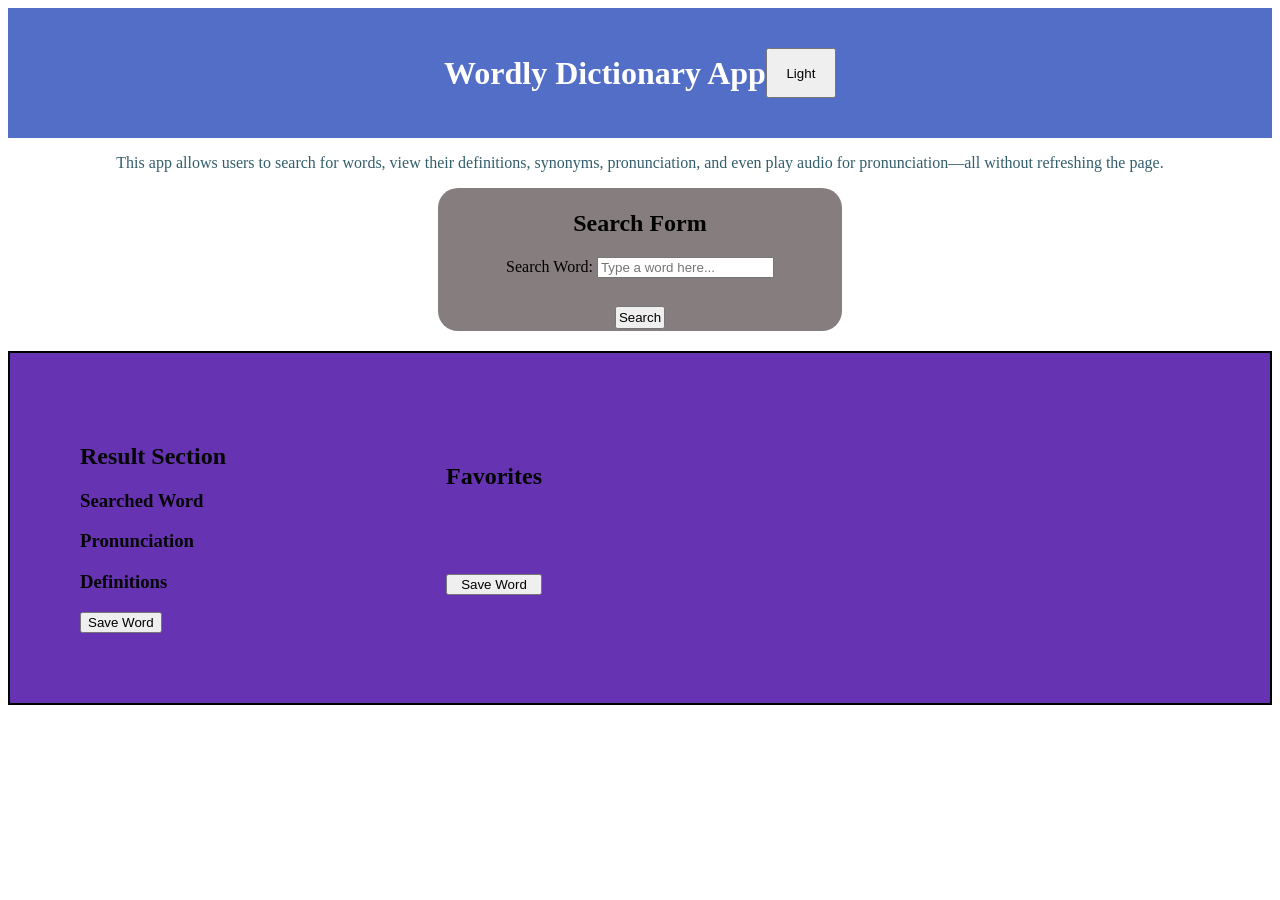
<file: index.html>
<!DOCTYPE html>
<html lang="en">
<head>
    <meta charset="UTF-8">
    <meta name="viewport" content="width=device-width, initial-scale=1.0">
    <title>Wordly Dictionary App</title>
    <link rel="stylesheet" href="index.css">
</head>

<body>

    <header>
        <h1>Wordly Dictionary App</h1>
        <button id="theme">Light</button>
    </header>

    <div class="about">
        <p id="p">
            This app allows users to search for words,
            view their definitions, synonyms, pronunciation,
            and even play audio for pronunciation—all without refreshing the page.
        </p>
    </div>

    <!-- Search Form -->
    <div id="formDiv">
        <form id="searchform">
            <h2>Search Form</h2>

            <label for="inputs">Search Word:</label>

            <input
                type="text"
                id="inputs"
                placeholder="Type a word here..."
                autocomplete="off"
                required
            >

            <br><br>

            <button type="submit" id="searchButton">
                Search
            </button>

            <div id="loadMessages" class="hidden" role="alert"></div>

        </form>
    </div>

    <main id="main>

        <!-- Results -->
        <div id="ResultsectionDiv">

            <section id="Resultsection">

                <h2>Result Section</h2>

                <h3>Searched Word</h3>
                <div id="Searched-word"></div>

                <!-- Pronunciation -->
                <h3>Pronunciation</h3>

                <div id="pronunciation-text"></div>

                <!-- JS inserts the Play button here -->
                <div id="audio-control"></div>

                <!-- Definitions -->
                <h3>Definitions</h3>

                <ul id="definitions"></ul>

                <!-- Meanings -->
                <div id="meanings"></div>

                <!-- Synonyms -->
                <div id="synonyms"></div>

                <!-- Examples -->
                <div id="examples"></div>

                <!-- Source -->
                <div id="source-link"></div>

                <!-- Favorite -->
                <button id="favoriteButton">
                    Save Word
                </button>

            </section>

        </div>

        <!-- Favorites -->

        <div id="favouritesectionDiv">

            <section id="favouritesection" class="hidden">

                <h2>Favorites</h2>

                <p id="favourites-empty">
                </p>


                <ul id="favorites-list">

                </ul>
            <button id="favoriteButton">Save Word</button>
            </section>

        </div>

    </main>

    <!-- Accessibility -->
    <div id="Accessibility"></div>

    <script src="index.js"></script>

</body>
</html>
</file>
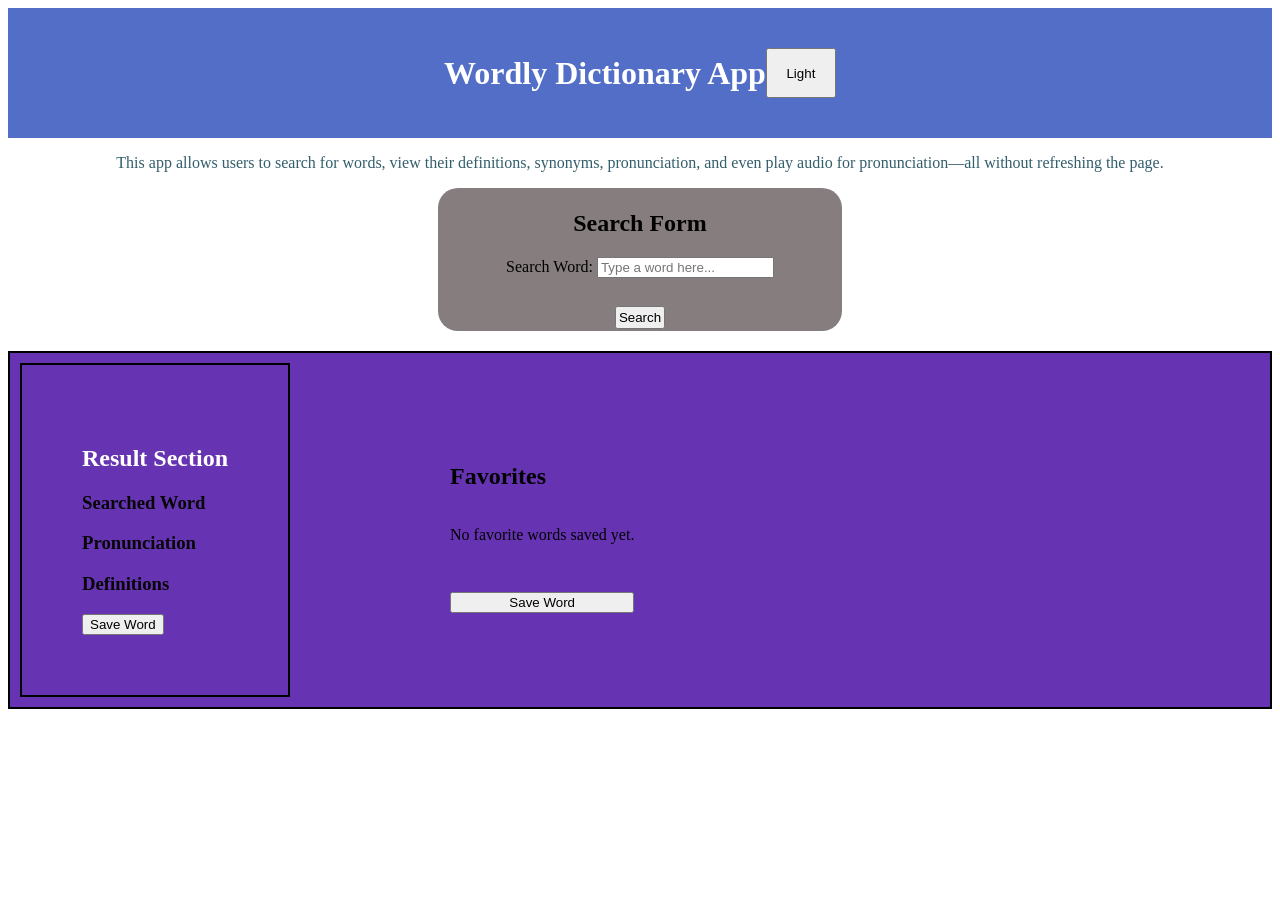
<file: indEx.html>
<!DOCTYPE html>
<html lang="en">
<head>
    <meta charset="UTF-8">
    <meta name="viewport" content="width=device-width, initial-scale=1.0">
    <title>Wordly Dictionary App</title>
    <link rel="stylesheet" href="index.css">
</head>

<body>

    <header>
        <h1>Wordly Dictionary App</h1>
        <button id="theme">Light</button>
    </header>

    <div class="about">
        <p>
            This app allows users to search for words,
            view their definitions, synonyms, pronunciation,
            and even play audio for pronunciation—all without refreshing the page.
        </p>
    </div>

    <!-- Search Form -->
    <div id="formDiv">
        <form id="searchform">
            <h2>Search Form</h2>

            <label for="inputs">Search Word:</label>

            <input
                type="text"
                id="inputs"
                placeholder="Type a word here..."
                autocomplete="off"
                required
            >

            <br><br>

            <button type="submit" id="searchButton">
                Search
            </button>

            <div id="loadMessages" class="hidden" role="alert"></div>

        </form>
    </div>

    <main>

        <!-- Results -->
        <div id="ResultsectionDiv">

            <section id="Resultsection">

                <h2>Result Section</h2>

                <h3>Searched Word</h3>
                <div id="Searched-word"></div>

                <!-- Pronunciation -->
                <h3>Pronunciation</h3>

                <div id="pronunciation-text"></div>

                <!-- JS inserts the Play button here -->
                <div id="audio-control"></div>

                <!-- Definitions -->
                <h3>Definitions</h3>

                <ul id="definitions"></ul>

                <!-- Meanings -->
                <div id="meanings"></div>

                <!-- Synonyms -->
                <div id="synonyms"></div>

                <!-- Examples -->
                <div id="examples"></div>

                <!-- Source -->
                <div id="source-link"></div>

                <!-- Favorite -->
                <button id="favoriteButton">
                    Save Word
                </button>

            </section>

        </div>

        <!-- Favorites -->

        <div id="favouritesectionDiv">

            <section id="favouritesection" class="hidden">

                <h2>Favorites</h2>

                <p id="favourites-empty">
                    No favorite words saved yet.
                </p>


                <ul id="favorites-list">

                </ul>
            <button id="favoriteButton">Save Word</button>
            </section>

        </div>

    </main>

    <!-- Accessibility -->
    <div id="Accessibility"></div>

    <script src="index.js"></script>

</body>
</html>
</file>
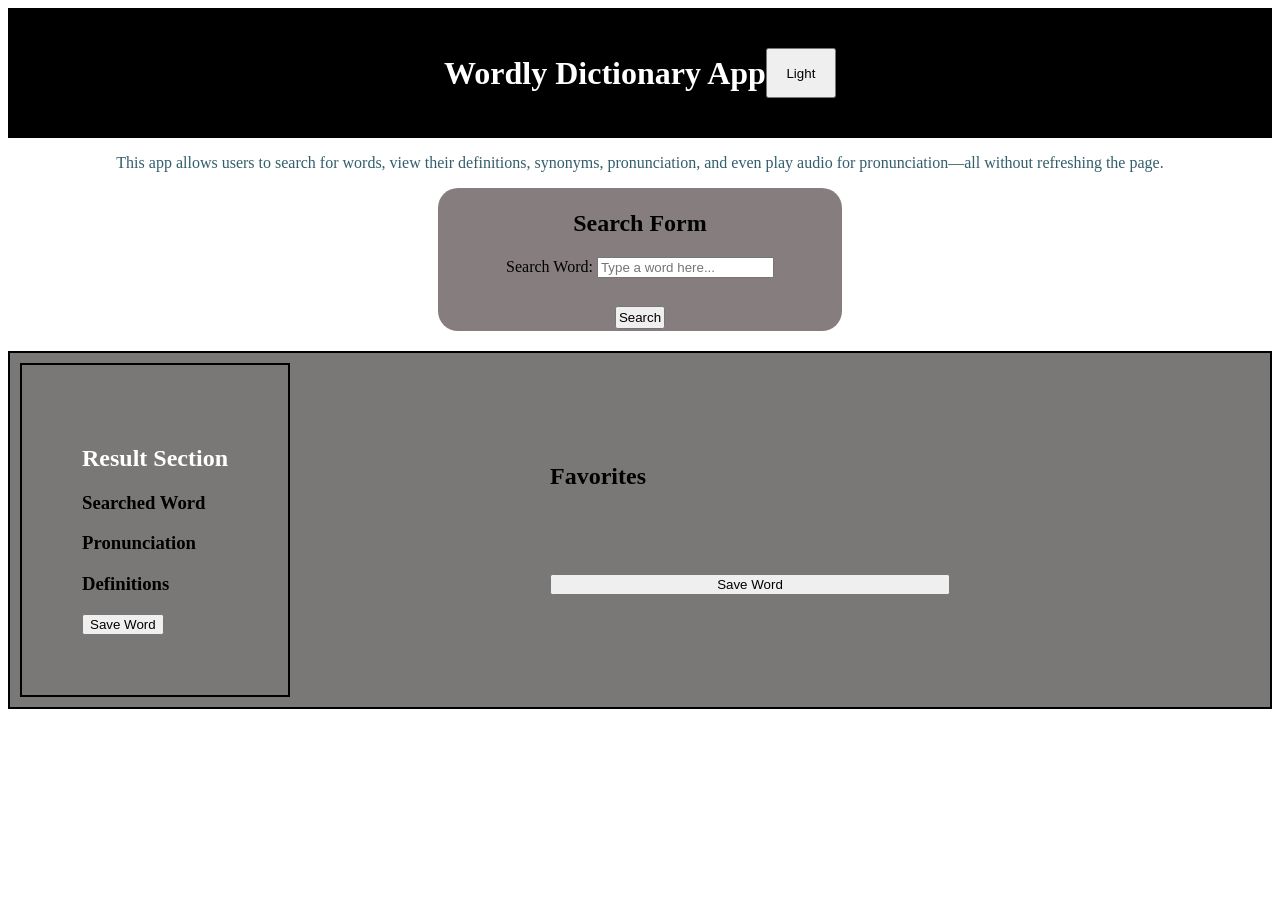
<file: Backup/Index.html>
<!DOCTYPE html>
<html lang="en">
<head>
    <meta charset="UTF-8">
    <meta name="viewport" content="width=device-width, initial-scale=1.0">
    <title>Wordly Dictionary App</title>
    <link rel="stylesheet" href="Index.css">
</head>

<body>

    <header>
        <h1>Wordly Dictionary App</h1>
        <button id="theme">Light</button>
    </header>

    <div class="about">
        <p>
            This app allows users to search for words,
            view their definitions, synonyms, pronunciation,
            and even play audio for pronunciation—all without refreshing the page.
        </p>
    </div>

    <!-- Search Form -->
    <div id="formDiv">
        <form id="searchform">
            <h2>Search Form</h2>

            <label for="inputs">Search Word:</label>

            <input
                type="text"
                id="inputs"
                placeholder="Type a word here..."
                autocomplete="off"
                required
            >

            <br><br>

            <button type="submit" id="searchButton">
                Search
            </button>

            <div id="loadMessages" class="hidden" role="alert"></div>

        </form>
    </div>

    <main>

        <!-- Results -->
        <div id="ResultsectionDiv">

            <section id="Resultsection">

                <h2>Result Section</h2>

                <h3>Searched Word</h3>
                <div id="Searched-word"></div>

                <!-- Pronunciation -->
                <h3>Pronunciation</h3>
                <div id="pronunciation-text"></div>
                <!-- JS inserts the Play button here -->
                <div id="audio-control"></div>

                <!-- Definitions -->
                <h3>Definitions</h3>
                <ul id="definitions"></ul>

                <!-- Meanings -->
                <div id="meanings"></div>

                <!-- Synonyms -->
                <div id="synonyms"></div>

                <!-- Examples -->
                <div id="examples"></div>

                <!-- Source -->
                <div id="source-link"></div>

                <!-- Favorite -->
                <button id="favoriteButton">
                    Save Word
                </button>

            </section>

        </div>

        <!-- Favorites -->

        <div id="favouritesectionDiv">

            <section id="favouritesection" class="hidden">

                <h2>Favorites</h2>

                <p id="favourites-empty">
                </p>

                <ul id="favorites-list">

                </ul>
            <button id="favoriteButton">Save Word</button>
            </section>

        </div>

    </main>

    <!-- Accessibility -->
    <div id="Accessibility"></div>

    <script src="Index .js"></script>

</body>
</html>
</file>
<file: index.css>
body.light-mode {
  background-color: #ffffff;
  color: #000000;
}

/* Dark mode */
body.dark-mode {
  background-color: #121212;
  color: #ffffff;
}

body {
    justify-content: center;
    color:var(--ink);
    background-color: url();
}

header {
    background-color: rgb(83, 110, 199);
    gap: auto;
    justify-content: center;
    align-items: center;
    padding: 50px;
    display: flex;
    width: auto;
    height: 30px;
}

header h1 {
    color: white;
    font-family:'Times New Roman', Times, serif;
}

header button {
height: 50px;
width: 70px;
}

header button:hover {
background-color: bisque;
font-size: 20px;

}
.about {
    text-align: center;
    color: rgb(51, 94, 108);
    font-family: 'Times New Roman', Times, serif;
    font-weight: 200;
    font-size: medium;
}

#formDiv {
    display: flex;
    flex-direction: column;
    align-items: center;
}
 
#searchform {
    border-radius: 20px;
    padding: 2px;
    text-align: center;
    width: 400px;
    background-color: rgb(134, 126, 126);
}

#searchform button{
    padding: 2px;
    margin-top: 10px;
}

#ResultsectionDiv {
    border: 2px solid black;
    display: flex;
    flex-direction: column;
    align-items: center;
}

#ResultsectionDiv h2 {
color: white;
}   

#Resultsection{
    color: rgb(6, 6, 6);
    font-weight: bolder;
    border-radius: 20px;
    padding: 60px;
    width: auto;
    height: auto;
}

#favouritesectionDiv{
        gap: 20px;

     display: flex;
    flex-direction: column;
    align-items: center;
}
#favouritesection{
    border-radius: 20px;
    margin-top: 20px;
    padding: 60px;
    width: auto;
    height: auto;
    display: grid;
}
main {
  background-color: rgb(40%,20%,70%);
  border: 2px solid black;
  display: flex;
  flex-wrap: wrap;        /* allows items to wrap on small screens */
  gap: 10px;              /* smaller default gap */
  margin-top: 20px;
  padding: 10px;
}

/* For larger screens (computers) */
@media (min-width: 768px) {
  main {
    flex-direction: row;  /* items side by side */
    gap: 100px;           /* bigger spacing */
  }
}

/* For smaller screens (phones) */
@media (max-width: 600px) {
  main {
    flex-direction: column; /* stack items vertically */
    gap: 20px;              /* smaller spacing */
    width: 100%;            /* take full width */
  }
}
</file>
<file: Backup/Index.css>
body.light-mode {
  background-color: #ffffff;
  color: #000000;
}

/* Dark mode */
body.dark-mode {
  background-color: #121212;
  color: #ffffff;
}

body {
    justify-content: center;
    color:var(--ink);
    background-color: url();
}

header {
    background-color: black;
    gap: auto;
    justify-content: center;
    align-items: center;
    padding: 50px;
    display: flex;
    width: auto;
    height: 30px;
}

header h1 {
    color: white;
    font-family:'Times New Roman', Times, serif;
}

header button {
height: 50px;
width: 70px;
}

header button:hover {
background-color: bisque;
font-size: 20px;

}
.about {
    text-align: center;
    color: rgb(51, 94, 108);
    font-family: 'Times New Roman', Times, serif;
    font-weight: 200;
    font-size: medium;
}

#formDiv {
    display: flex;
    flex-direction: column;
    align-items: center;
}
 
#searchform {
    border-radius: 20px;
    padding: 2px;
    text-align: center;
    width: 400px;
    background-color: rgb(134, 126, 126);
}

#searchform button{
    padding: 2px;
    margin-top: 10px;
}

#ResultsectionDiv {
    border: 2px solid black;
    display: flex;
    flex-direction: column;
    align-items: center;
}

#ResultsectionDiv h2 {
color: white;
}   

#Resultsection{
    font-weight: bolder;
    border-radius: 20px;
    padding: 60px;
    width: auto;
    height: auto;
}

#favouritesectionDiv{
        gap: 20px;

     display: flex;
    flex-direction: column;
    align-items: center;
}
#favouritesection{
    border-radius: 20px;
    margin-top: 20px;
    padding: 60px;
    width: 400px;
    height: auto;
    display: grid;
}
main {
  background-color: #7a7777;
  border: 2px solid black;
  display: flex;
  flex-wrap: wrap;        /* allows items to wrap on small screens */
  gap: 20px;              /* smaller default gap */
  margin-top: 20px;
  padding: 10px;
}

/* For larger screens (computers) */
@media (min-width: 768px) {
  main {
    flex-direction: row;  /* items side by side */
    gap: 200px;           /* bigger spacing */
  }
}

/* For smaller screens (phones) */
@media (max-width: 767px) {
  main {
    flex-direction: column; /* stack items vertically */
    gap: 20px;              /* smaller spacing */
    width: 100%;            /* take full width */
  }
}
</file>
